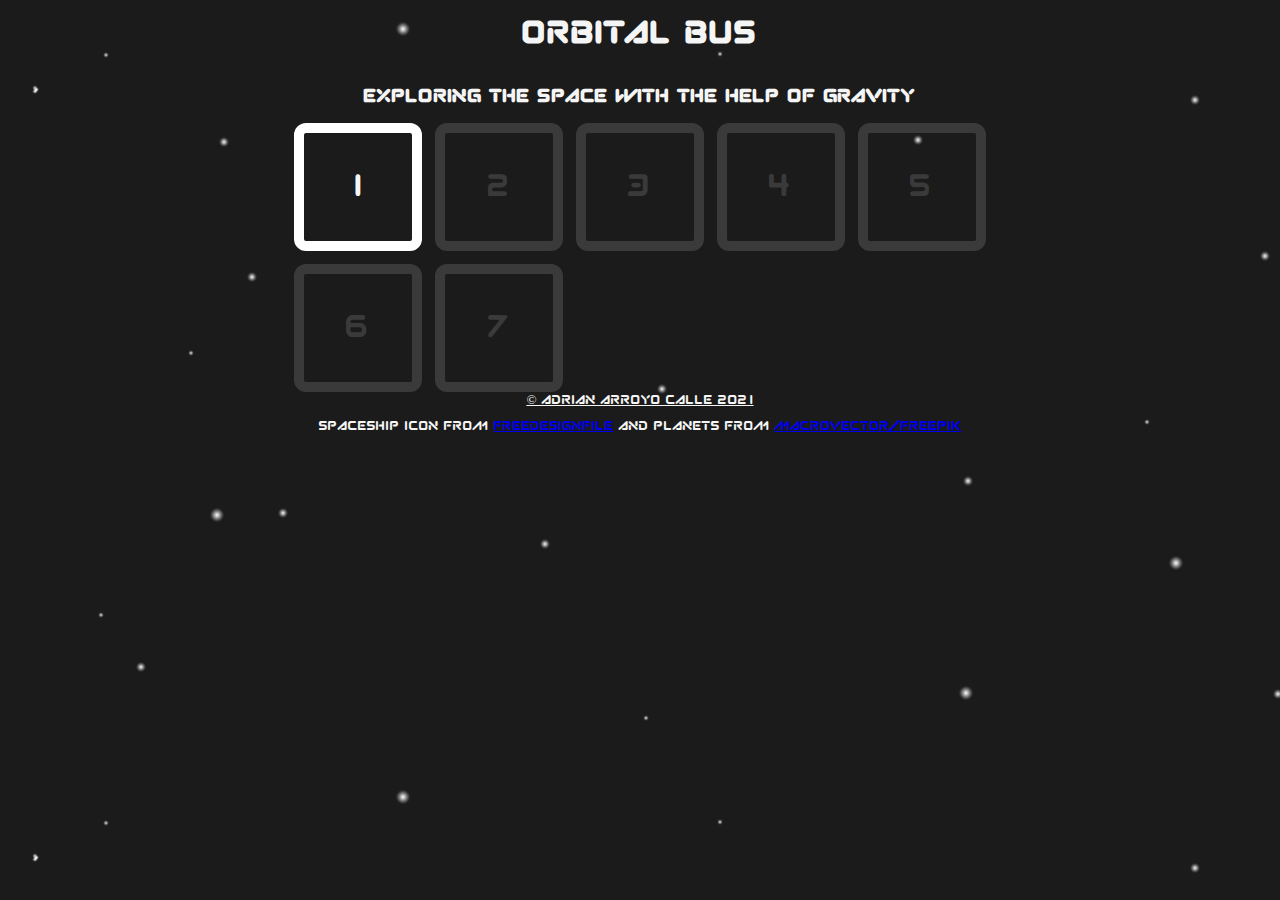
<file: public/index.html>
<!DOCTYPE html>
<html>
  <head>
    <meta charset="utf-8"/>
    <title>Orbital Bus</title>
    <link rel="stylesheet" href="index.css"/>
    <meta name="viewport" content="width=device-width, initial-scale=1, user-scalable=no">
  </head>
  <body>
    <h1>Orbital Bus</h1>
    <h3>Exploring the space with the help of gravity</h3>
    <div id="grid">
      <div class="disabled" data-level="1">1</div>
      <div class="disabled" data-level="2">2</div>
      <div class="disabled" data-level="3">3</div>
      <div class="disabled" data-level="4">4</div>
      <div class="disabled" data-level="5">5</div>
      <div class="disabled" data-level="6">6</div>
      <div class="disabled" data-level="7">7</div>
    </div>
    <small><a class="link" href="https://adrianistan.eu">&copy; Adrian Arroyo Calle 2021</a></small>
    <small><p>Spaceship icon from <a href="https://freedesignfile.com/372835-spaceship-icon-vector/">freedesignfile</a> and planets from <a href="https://www.freepik.es/vector-gratis/coleccion-planetas-vectoriales-cielo-oscuro_10703300.htm">macrovector/freepik</a></p></small>
    <script src="index.js"></script>
  </body>
</html>
</file>
<file: public/index.css>
@import "fonts.css";

body{
    margin: 0;
    padding: 0;
    background-image: url("space.png");
    display: flex;
    flex-direction: column;
    justify-content: center;
    align-items: center;
    color: whitesmoke;
    font-family: "Tsoonami";
}
#grid{
    display: grid;
    grid-template-columns: repeat(5, 10vw);
    grid-auto-rows: 10vw;
    gap: 1vw;
    margin-left: 22vw;
    margin-right: 22vw;
}

#grid > div {
    display: flex;
    justify-content: center;
    align-items: center;
    font-size: 24pt;
    border-radius: 12px;
}

.disabled {
    border: 10px solid rgb(58, 58, 58);
    color: rgb(58, 58, 58);
}

.enabled{
    border: 10px solid white;
    cursor: pointer;
    color: whitesmoke;
}

.link{
    color: whitesmoke;
}
</file>
